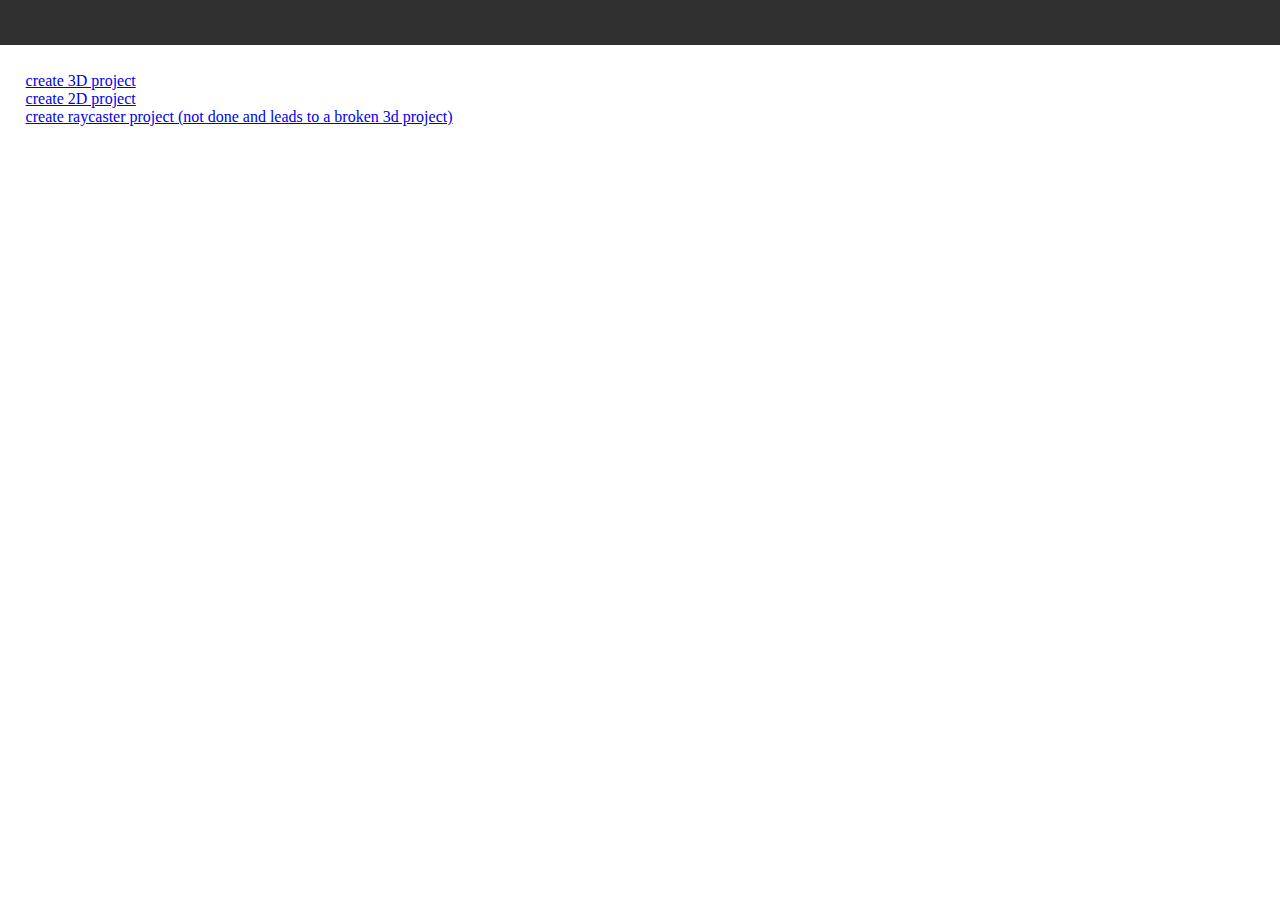
<file: index.html>
<!DOCTYPE html>
<html lang="en">

<head>
    <meta charset="UTF-8">
    <meta http-equiv="X-UA-Compatible" content="IE=edge">
    <meta name="viewport" content="width=device-width, initial-scale=1.0">
    <title>polydural engine</title>
    <link rel="stylesheet" href="styles/index.css">
    <link rel="stylesheet" href="styles/menuBar.css">
    <link rel="icon" type="image/png" href="images/logo-square-2.png"/>
</head>

<body>
    <div id="menuBar"></div>
    <a href="3dEngine.html" id="project3D">create 3D project</a>
    <a href="2dEngine.html" id="project2D">create 2D project</a>
    <a href="2dEngine.html" id="projectRaycaster">create raycaster project (not done and leads to a broken 3d project)</a>
</body>

</html>
</file>
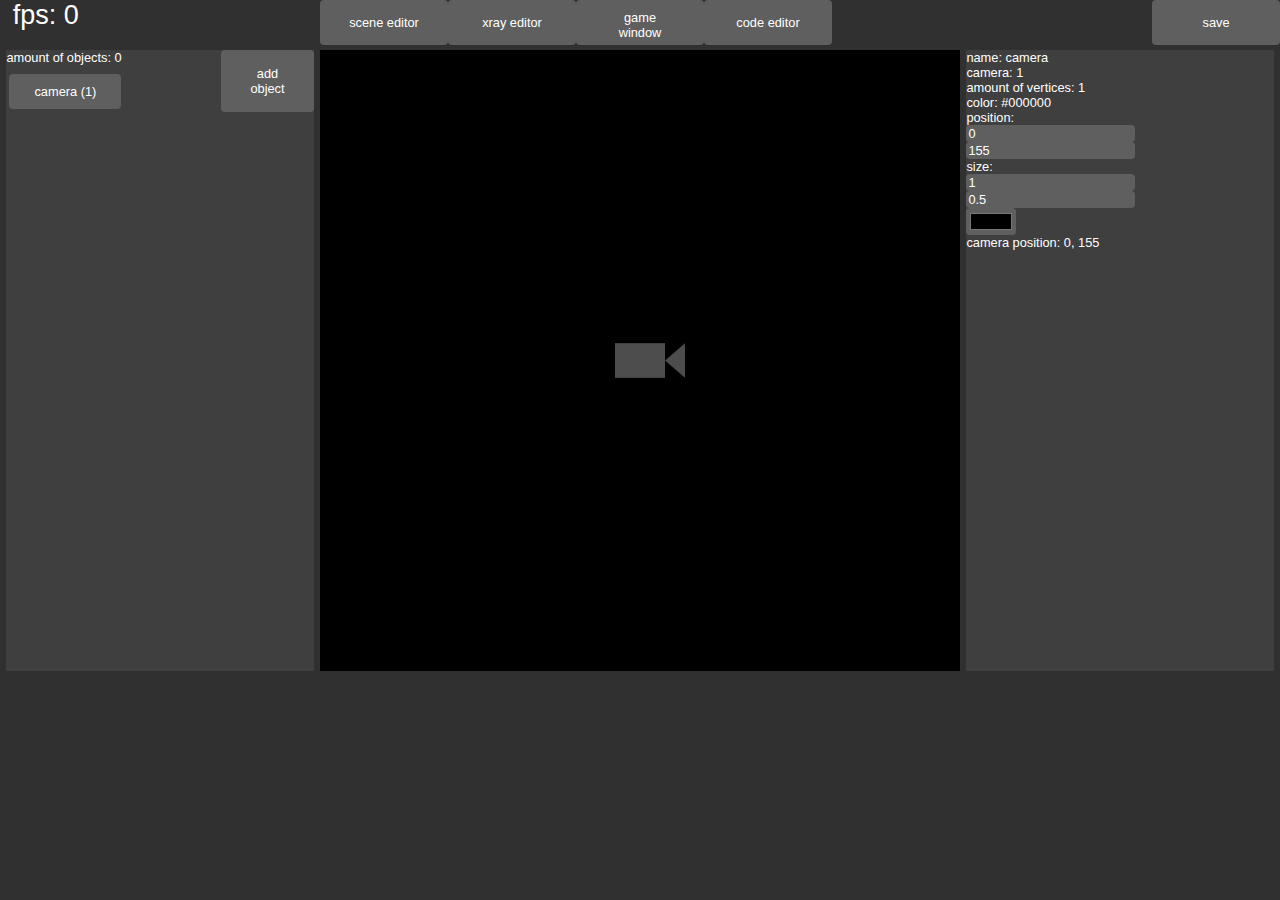
<file: 2dEngine.html>
<!DOCTYPE html>
<html lang="en">

<head>
    <meta charset="UTF-8">
    <meta http-equiv="X-UA-Compatible" content="IE=edge">
    <meta name="viewport" content="width=device-width, initial-scale=1.0">
    <title>polydural engine 2D</title>
    <link rel="stylesheet" href="styles/style2D.css">
    <link rel="stylesheet" href="styles/menuBar.css">
    <link rel="icon" type="image/png" href="images/logo-square-2.png" />
</head>

<body>
    <div id="objectHolder">
        <button class="objectDropdown">add object</button>
        <div class="objectDropdownMenu">
            <button id="addObject" onclick="addObject('cube', 0, 0, 0)">add cube</button>
            <button id="addObject2" onclick="addObject('triangle', 0, 0, 0)">add triangle</button>
            <label for="upload" id="uploadLabel">upload object</label>
            <input id="upload" type=file accept=".obj" name="files[]">
            <label for="upload2" id="uploadLabel2">upload image</label>
            <input id="upload2" type=file accept=".obj" name="files[]">
        </div>
        <div id="amountOfObjects">amount of objects: 0</div>
        <button class="object" id="camera" onclick="readCameraData('camera(1)', 'camera1')">camera (1)</button>
    </div>
    <div id="objectInspector">
        <div id="objectName">name: none</div>
        <div id="objectId">camera: 1</div>
        <div id="objectVertices">amount of vertices: 1</div>
        <div id="objectColor">color: #000000</div>
        <div id="positionLabel">position:</div>
        <input type="number" placeholder="X" id="objectX" onkeydown="updatePos()" onkeyup="updatePos()">
        <input type="number" placeholder="Y" id="objectY" onkeydown="updatePos()" onkeyup="updatePos()">
        <div id="sizeLabel">size:</div>
        <input type="number" placeholder="X" id="sizeX" onkeydown="updateSize()" onkeyup="updateSize()">
        <input type="number" placeholder="Y" id="sizeY" onkeydown="updateSize()" onkeyup="updateSize()">
        <div id="rotationLabel">rotation:</div>
        <input type="number" placeholder="X" id="rotationX" onkeydown="updateRotation()" onkeyup="updateRotation()" onchange="updateRotation()">
        <input type="number" placeholder="Y" id="rotationY" onkeydown="updateRotation()" onkeyup="updateRotation()" onchange="updateRotation()">
        <input type="color" id="objColor" onchange="updateColor()" oninput="updateColor()"><br>
        <div id="gravityLabel">gravity</div><input type="checkbox" id="objFalling" onchange="updateGravity()">
        <button onclick="deleteObject()" id="deleteObj">delete object</button>
        <div id="camPos">camera position: 0, 0</div>
    </div>

    <div id="buildOut"></div>

    <div id="menuBar">
        <div id="fpsLabel">fps: 0</div>
        <button id="sceneView" onclick="sceneView()">scene editor</button>
        <button id="xrayView" onclick="xrayView()">xray editor</button>
        <button id="gameView" onclick="gameView()">game window</button>
        <button id="codeView" onclick="codeView()">code editor</button>
        <button class="saveDropdown">save</button>
        <div class="saveDropdownMenu">
            <button id="build" onclick="startBuild()">build game</button>
            <button id="save" onclick="saveScene()">save</button>
            <button id="load" onclick="loadScene()">load</button>
        </div>
    </div>

    <textarea cols="40" rows="5" id="codeEditor"></textarea>

    <script>
        canvas = document.createElement("canvas");
        document.body.appendChild(canvas);
        canvas.width = window.innerWidth;
        canvas.height = window.innerHeight;
        canvas.id = "gameWindow";
    </script>
    <script src="javascript/2D/functions/sortObject.js"></script>
    <script src="javascript/2D/functions/copyObject.js"></script>
    <script src="javascript/2D/programming/readScript.js"></script>
    <script src="javascript/2D/ui/loadingScreen.js"></script>
    <script src="javascript/2D/physics/gravity.js"></script>
    <script src="javascript/2D/createElements/objToVertices.js"></script>
    <script src="javascript/2D/renderer/drawSkyBox2D.js"></script>
    <script src="javascript/2D/store/save.js"></script>
    <script src="javascript/2D/ui/window.js"></script>
    <script src="javascript/2D/ui/renderUI.js"></script>
    <script src="javascript/2D/createElements/objects2D.js"></script>
    <script src="javascript/2D/renderer/defaultObjects.js"></script>
    <script src="javascript/2D/renderer/render2D.js"></script>
    <script src="javascript/2D/renderer/camera2D.js"></script>
    <script src="javascript/2D/run.js"></script>
    <script src="javascript/2D/ui/fps.js"></script>
    <script src="javascript/2D/store/build.js"></script>
</body>

</html>
</file>
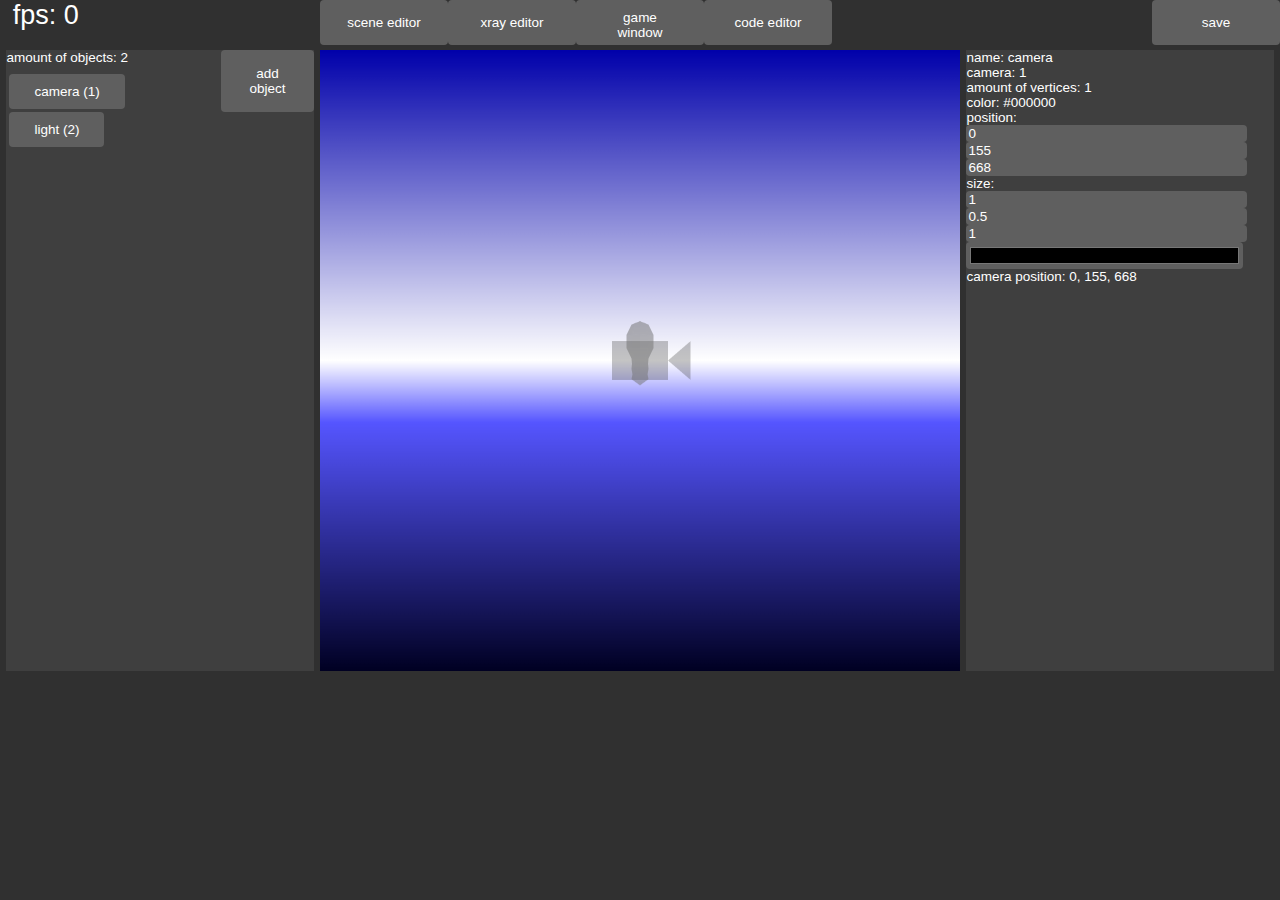
<file: 3dEngine.html>
<!DOCTYPE html>
<html lang="en">

<head>
    <meta charset="UTF-8">
    <meta http-equiv="X-UA-Compatible" content="IE=edge">
    <meta name="viewport" content="width=device-width, initial-scale=1.0">
    <title>polydural engine 3D</title>
    <link rel="stylesheet" href="styles/style.css">
    <link rel="stylesheet" href="styles/menuBar.css">
    <link rel="icon" type="image/png" href="images/logo-square-2.png" />
</head>

<body>
    <div id="objectHolder">
        <button class="objectDropdown">add object</button>
        <div class="objectDropdownMenu">
            <button id="addObject" onclick="addObject('cube', 0, 0, 0)">add cube</button>
            <button id="addObject2" onclick="addObject('triangle', 0, 0, 0)">add triangle</button>
            <input id="upload" type=file accept=".obj" name="files[]">
            <button id="addObject3" onclick="addObject('light', 0, 0, 0)">add light</button>
        </div>
        <div id="amountOfObjects">amount of objects: 0</div>
        <button class="object" id="camera" onclick="readCameraData('camera(1)', 'camera1')">camera (1)</button>
    </div>
    <div id="objectInspector">
        <div id="objectName">name: none</div>
        <div id="objectId">camera: 1</div>
        <div id="objectVertices">amount of vertices: 1</div>
        <div id="objectColor">color: #000000</div>
        <div id="positionLabel">position:</div>
        <input type="number" placeholder="X" id="objectX" onkeydown="updatePos()" onkeyup="updatePos()">
        <input type="number" placeholder="Y" id="objectY" onkeydown="updatePos()" onkeyup="updatePos()">
        <input type="number" placeholder="Z" id="objectZ" onkeydown="updatePos()" onkeyup="updatePos()">
        <div id="sizeLabel">size:</div>
        <input type="number" placeholder="X" id="sizeX" onkeydown="updateSize()" onkeyup="updateSize()">
        <input type="number" placeholder="Y" id="sizeY" onkeydown="updateSize()" onkeyup="updateSize()">
        <input type="number" placeholder="Z" id="sizeZ" onkeydown="updateSize()" onkeyup="updateSize()">
        <div id="rotationLabel">rotation:</div>
        <input type="number" placeholder="X" id="rotationX" onkeydown="updateRotation()" onkeyup="updateRotation()" onchange="updateRotation()">
        <input type="number" placeholder="Y" id="rotationY" onkeydown="updateRotation()" onkeyup="updateRotation()" onchange="updateRotation()">
        <input type="number" placeholder="Z" id="rotationZ" onkeydown="updateRotation()" onkeyup="updateRotation()" onchange="updateRotation()">
        <input type="color" id="objColor" onchange="updateColor()" oninput="updateColor()"><br>
        <div id="gravityLabel">gravity</div><input type="checkbox" id="objFalling" onchange="updateGravity()">
        <button onclick="deleteObject()" id="deleteObj">delete object</button>
        <div id="camPos">camera position: 0, 0, 1</div>
    </div>

    <div id="buildOut"></div>

    <div id="menuBar">
        <div id="fpsLabel">fps: 0</div>
        <button id="sceneView" onclick="sceneView()">scene editor</button>
        <button id="xrayView" onclick="xrayView()">xray editor</button>
        <button id="gameView" onclick="gameView()">game window</button>
        <button id="codeView" onclick="codeView()">code editor</button>
        <button class="saveDropdown">save</button>
        <div class="saveDropdownMenu">
            <button id="build" onclick="startBuild()">build game</button>
            <button id="save" onclick="saveScene()">save</button>
            <button id="load" onclick="loadScene()">load</button>
        </div>
    </div>

    <textarea cols="40" rows="5" id="codeEditor"></textarea>

    <script>
        canvas = document.createElement("canvas");
        document.body.appendChild(canvas);
        canvas.width = window.innerWidth;
        canvas.height = window.innerHeight;
        canvas.id = "gameWindow";
    </script>
    <script src="javascript/3D/functions/sortObject.js"></script>
    <script src="javascript/3D/functions/copyObject.js"></script>
    <script src="javascript/3D/programming/readScript.js"></script>
    <script src="javascript/3D/ui/loadingScreen.js"></script>
    <script src="javascript/3D/physics/gravity.js"></script>
    <script src="javascript/3D/createElements/objToVertices.js"></script>
    <script src="javascript/3D/renderer/drawSkyBox.js"></script>
    <script src="javascript/3D/store/save.js"></script>
    <script src="javascript/3D/ui/window.js"></script>
    <script src="javascript/3D/ui/renderUI.js"></script>
    <script src="javascript/3D/createElements/objects.js"></script>
    <script src="javascript/3D/renderer/defaultObjects.js"></script>
    <script src="javascript/3D/renderer/render3D.js"></script>
    <script src="javascript/3D/renderer/camera.js"></script>
    <script src="javascript/3D/run.js"></script>
    <script src="javascript/3D/ui/fps.js"></script>
    <script src="javascript/3D/store/build.js"></script>
</body>

</html>
</file>
<file: styles/index.css>
#project3D {
    position: absolute;
    top: 8%;
    left: 2%;
}

#project2D {
    position: absolute;
    top: 10%;
    left: 2%;
}

#projectRaycaster {
    position: absolute;
    top: 12%;
    left: 2%;
}
</file>
<file: styles/menuBar.css>
#menuBar {
    width: 100%;
    height: 5%;
    position: absolute;
    top: 0%;
    left: 0%;
    background-color: rgb(48, 48, 48);
}

#fpsLabel {
    position: absolute;
    top: 0%;
    left: 1%;
    font-size: 3vh;
    font-family: Arial, Helvetica, sans-serif;
    color: white;
}

#sceneView {
    position: absolute;
    left: 25%;
    width: 10%;
    height: 100%;
}

#xrayView {
    position: absolute;
    left: 35%;
    width: 10%;
    height: 100%;
}

#gameView {
    position: absolute;
    left: 45%;
    width: 10%;
    height: 100%;
}

#codeView {
    position: absolute;
    left: 55%;
    width: 10%;
    height: 100%;
}

.saveDropdown {
    position: absolute;
    left: 90%;
    width: 10%;
    height: 100%;
    z-index: 1;
}

.saveDropdownMenu {
    position: absolute;
    left: 90%;
    top: 100%;
    width: 10%;
    height: 400%;
    box-shadow: 0px 8px 16px 0px rgba(0, 0, 0, 0.2);
    display: none;
    z-index: 1;
}

.saveDropdown:hover+.saveDropdownMenu {
    display: block;
}

.saveDropdownMenu:hover {
    display: block;
}

#build {
    position: absolute;
    left: 0%;
    top: 66.6%;
    width: 100%;
    height: 33.3%;
}

#load {
    position: absolute;
    left: 0%;
    top: 33.3%;
    width: 100%;
    height: 33.3%;
}

#save {
    position: absolute;
    left: 0%;
    top: 0%;
    width: 100%;
    height: 33.3%;
}

@media (max-width:800px) {
    .saveDropdown {
        position: absolute;
        left: 85%;
        width: 15%;
        height: 100%;
        z-index: 1;
    }
    .saveDropdownMenu {
        position: absolute;
        left: 85%;
        top: 100%;
        width: 15%;
        height: 400%;
        box-shadow: 0px 8px 16px 0px rgba(0, 0, 0, 0.2);
        display: none;
        z-index: 1;
    }
    #sceneView {
        position: absolute;
        left: 25%;
        width: 15%;
        height: 100%;
    }
    
    #xrayView {
        position: absolute;
        left: 40%;
        width: 15%;
        height: 100%;
    }
    
    #gameView {
        position: absolute;
        left: 55%;
        width: 15%;
        height: 100%;
    }
    
    #codeView {
        position: absolute;
        left: 70%;
        width: 15%;
        height: 100%;
    }
}
</file>
<file: styles/style2D.css>
#gameWindow {
    width: 50%;
    height: 69%;
    position: absolute;
    left: 25%;
    top: 5.5%;
    background-color: white;
}

#objectHolder {
    width: 24%;
    height: 69%;
    position: absolute;
    top: 5.5%;
    left: 0.5%;
    background-color: rgb(63, 63, 63);
    overflow: auto;
}

#objectInspector {
    width: 24%;
    height: 69%;
    position: absolute;
    top: 5.5%;
    left: 75.5%;
    background-color: rgb(63, 63, 63);
}

body {
    margin: 0;
    background-color: rgb(48, 48, 48);
    color: white;
    font-size: 1vw;
    font-family: arial;
}

button {
    font-family: arial;
    color: #FFFFFF;
    font-size: 1vw;
    padding: 10px 25px;
    border-radius: 4px;
    border: 0px solid #333333;
    background: rgb(95, 95, 95);
}

input {
    font-family: arial;
    color: #FFFFFF;
    font-size: 1vw;
    border-radius: 4px;
    border: 0px solid #333333;
    background: rgb(95, 95, 95);
}

button:hover {
    color: #FFFFFF;
    background: #878787;
}

input:hover {
    color: #FFFFFF;
    background: #878787;
}

#codeEditor {
    position: absolute;
    max-width: 100%;
    min-width: 100%;
    max-height: 94.5%;
    min-height: 94.5%;
    height: 94.5%;
    width: 100%;
    top: 5.5%;
    left: 0%;
    display: none;
    z-index: 0;
}

.objectDropdown {
    position: absolute;
    left: 70%;
    width: 30%;
    position: sticky;
    height: 10%;
    top: 0%;
}

.objectDropdownMenu {
    position: absolute;
    right: 0%;
    width: 30%;
    position: sticky;
    height: 30%;
    top: 10%;
    display: none;
    position: absolute;
    width: 30%;
    box-shadow: 0px 8px 16px 0px rgba(0, 0, 0, 0.2);
    z-index: 1;
}

.objectDropdown:hover+.objectDropdownMenu {
    display: block;
}

.objectDropdownMenu:hover {
    display: block;
}

#addObject {
    position: absolute;
    width: 100%;
    top: 0%;
    height: 25%;
}

#addObject2 {
    position: absolute;
    width: 100%;
    top: 25%;
    height: 25%;
}

#uploadLabel {
    position: absolute;
    width: 100%;
    top: 50%;
    background: rgb(95, 95, 95);
    border-radius: 4px;
    border: 0px solid #333333;
    font-size: 1vw;
    height: 25%;
    text-align: center;
}

#uploadLabel:hover {
    background: #878787;
}

#uploadLabel2 {
    position: absolute;
    width: 100%;
    top: 75%;
    background: rgb(95, 95, 95);
    border-radius: 4px;
    border: 0px solid #333333;
    font-size: 1vw;
    height: 25%;
    text-align: center;
}

#uploadLabel2:hover {
    background: #878787;
}

#upload {
    display: none;
}
#upload2 {
    display: none;
}

#amountOfObjects {
    position: absolute;
    top: 0%;
}

.object {
    position: absolute;
    left: 1%;
}

#camera {
    position: absolute;
    top: 3.9%;
}
</file>
<file: styles/style.css>
#gameWindow {
    width: 50%;
    height: 69%;
    position: absolute;
    left: 25%;
    top: 5.5%;
    background-color: white;
}

#objectHolder {
    width: 24%;
    height: 69%;
    position: absolute;
    top: 5.5%;
    left: 0.5%;
    background-color: rgb(63, 63, 63);
    overflow: auto;
}

#objectInspector {
    width: 24%;
    height: 69%;
    position: absolute;
    top: 5.5%;
    left: 75.5%;
    background-color: rgb(63, 63, 63);
    font-size: 1.5vh;
}

body {
    margin: 0;
    background-color: rgb(48, 48, 48);
    color: white;
    font-size: 1vw;
    font-family: arial;
}

button {
    font-family: arial;
    color: #FFFFFF;
    font-size: 1.5vh;
    padding: 10px 25px;
    border-radius: 4px;
    border: 0px solid #333333;
    background: rgb(95, 95, 95);
}

input {
    font-family: arial;
    color: #FFFFFF;
    font-size: 1.5vh;
    border-radius: 4px;
    border: 0px solid #333333;
    background: rgb(95, 95, 95);
    width: 90%;
}

button:hover {
    color: #FFFFFF;
    background: #878787;
}

input:hover {
    color: #FFFFFF;
    background: #878787;
}

#codeEditor {
    position: absolute;
    max-width: 100%;
    min-width: 100%;
    max-height: 94.5%;
    min-height: 94.5%;
    height: 94.5%;
    width: 100%;
    top: 5.5%;
    left: 0%;
    display: none;
    z-index: 0;
}

.objectDropdown {
    position: absolute;
    left: 70%;
    width: 30%;
    position: sticky;
    height: 10%;
    top: 0%;
}

.objectDropdownMenu {
    position: absolute;
    right: 0%;
    width: 30%;
    position: sticky;
    height: 30%;
    top: 10%;
    display: none;
    position: absolute;
    width: 30%;
    box-shadow: 0px 8px 16px 0px rgba(0, 0, 0, 0.2);
    z-index: 1;
}

.objectDropdown:hover+.objectDropdownMenu {
    display: block;
}

.objectDropdownMenu:hover {
    display: block;
}

#addObject {
    position: absolute;
    width: 100%;
    top: 0%;
    height: 25%;
}

#addObject2 {
    position: absolute;
    width: 100%;
    top: 25%;
    height: 25%;
}

#upload {
    position: absolute;
    width: 100%;
    top: 50%;
    height: 25%;
}
#upload2 {
    position: absolute;
    width: 100%;
    top: 75%;
    height: 25%;
}

#amountOfObjects {
    position: absolute;
    top: 0%;
    font-size: 1.5vh;
}

.object {
    position: absolute;
    left: 1%;
}

#camera {
    position: absolute;
    top: 3.9%;
}

@media (max-width:800px) {
    .objectDropdown {
        position: sticky;
        top: 100%;
    }
}
</file>
